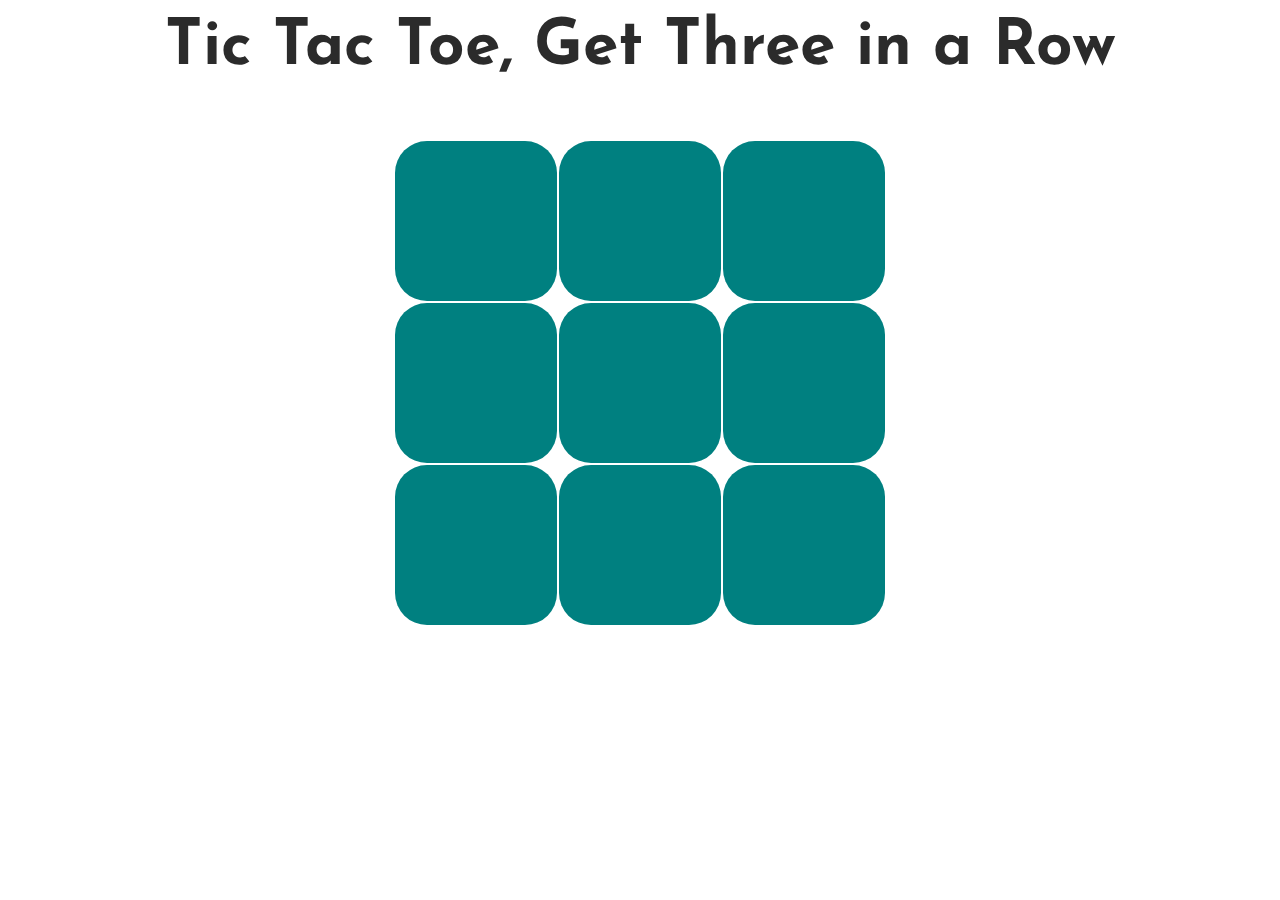
<file: part1/index.html>
<html>
<head>
<script src="https://ajax.googleapis.com/ajax/libs/jquery/1.8.3/jquery.min.js"></script>
<link href='http://fonts.googleapis.com/css?family=Josefin+Sans:700' rel='stylesheet' type='text/css'>
<link rel="stylesheet" type="text/css" href="css/custom.css">
</head>
    
<body>
	<div id="container">
	    <div class="header">
           <h1>Tic Tac Toe, Get Three in a Row</h1> 
        </div>

	    <div id="board">
	        <table>
                
	          <tr id="row1">
	            <td id=1 class="square"></td>
	            <td id=2 class="square"></td>
	            <td id=3 class="square"></td>
	          </tr>
                
	          <tr id="row2">   
	            <td id=4 class="square"></td>
	            <td id=5 class="square"></td>
	            <td id=6 class="square"></td>
	          </tr>
                
	          <tr id="row3">
	            <td id=7 class="square"></td>
	            <td id=8 class="square"></td>
	            <td id=9 class="square"></td>
	          </tr>
	        
            </table>
	      </div>
		  
	</div>

    <script src="js/script.js"></script>
</body>
</html>
</file>
<file: part1/css/custom.css>
.square {
    background-color: teal;
    color: white;
    width:5em;
    height:5em;
    border-radius: 1em;
    margin: 2em;
}

#container{
    text-align:center;
    margin-top: 1em;
}

#board {
    display: inline-block;
    margin-top:1em;
}

h1 {
  font-family: 'Josefin Sans', sans-serif;;
  color: #2b2b2b;
    font-size: 4em;
}

table {
    background-color: white;
    text-align:center;
    font-family: 'Josefin Sans', sans-serif;
    font-size: 2em; 
}
</file>
